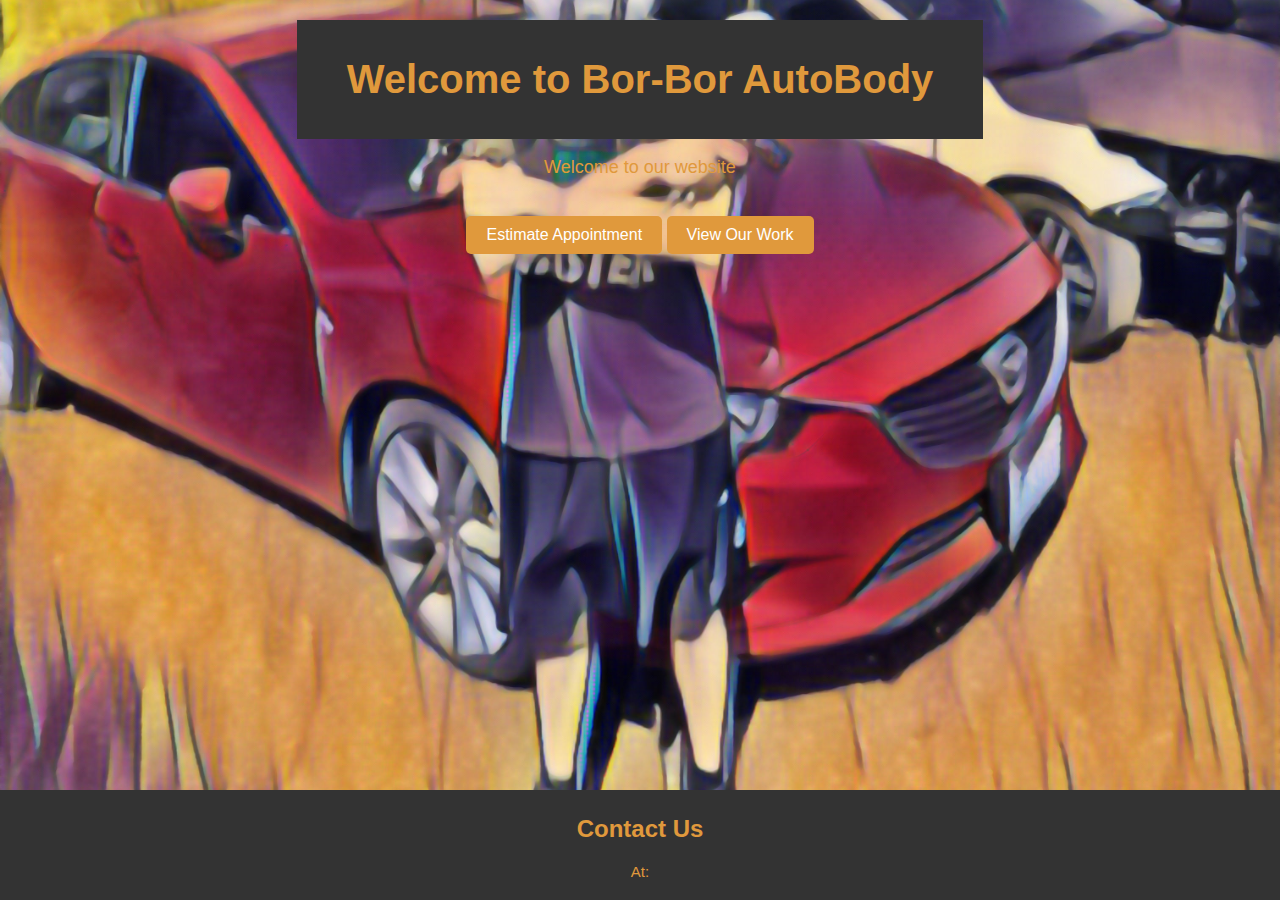
<file: index.html>
<!DOCTYPE html>
<html lang="en">
<head>
    <meta charset="UTF-8">
    <meta name="viewport" content="width=device-width, initial-scale=1.0, maximum-scale=1.0, user-scalable=no">
    <title>Main Page</title>
    <link rel="stylesheet" href="styles.css">
</head>
<body>
    <header>
        <h1>Welcome to Bor-Bor AutoBody</h1>
    </header>
    <main>
        <p>Welcome to our website</p>
        <a href="booking.html" class="booking-button">Estimate Appointment</a>
        <a href="gallery.html" class="gallery-button">View Our Work</a>
    </main>
    <script src="script.js"></script>
    <footer class="footer">
        <h2>Contact Us</h2>
        <p id="phoneNumber">At:</p>
    </footer>
</body>
</html>

<!-- To Do:
About Us
Services
Customer Reviews
Contact Us 
Social Media Integration
-->
</file>
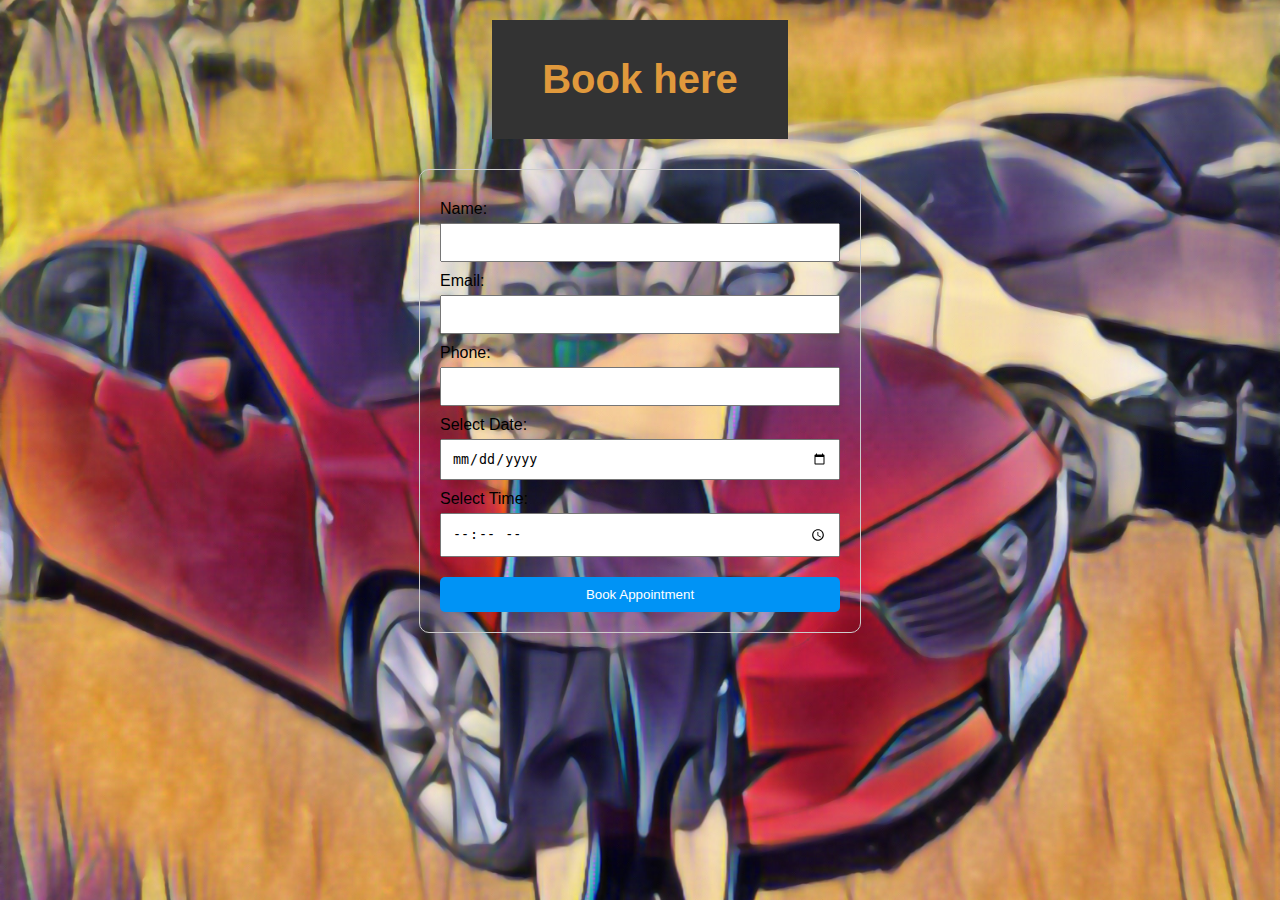
<file: booking.html>
<!DOCTYPE html>
<html lang="en">
<head>
    <meta charset="UTF-8">
    <meta name="viewport" content="width=device-width, initial-scale=1.0">
    <title>Booking</title>
    <link rel="stylesheet" href="styles.css">
</head>
<body>
    <header>
        <h1>Book here</h1>
    </header>
    
    <form id="bookingForm">
        <label for="name">Name:</label>
        <input type="text" id="name" name="name" required>
        
        <label for="email">Email:</label>
        <input type="email" id="email" name="email" required>
        
        <label for="phone">Phone:</label>
        <input type="tel" id="phone" name="phone" required>
        
        <label for="date">Select Date:</label>
        <input type="date" id="date" name="date" required>
        
        <label for="time">Select Time:</label>
        <input type="time" id="time" name="time" required>
        
        <button type="submit">Book Appointment</button>
    </form>
    <p id="confirmation">Your appointment has been booked successfully!</p>

    <script src="script.js"></script>
</body>
</html>
</file>
<file: styles.css>
body {
    font-family: Arial, sans-serif;
    padding: 20px;
    text-align: center;
    margin:0;
    /* Set background image */
    background-image: url('images/var_1.jpg');
    /* Set background size */
    background-size: cover; /* Adjust as per your requirement */
    /* Set background repeat */
    background-repeat: no-repeat; /* Optional */
    /* Set background position */
    background-position: center center; /* Optional */
}
p {
    font-size: 18px;
    color: #e0993c;
}

#phoneNumber {
    font-size: 15px;
    color: #e0993c;
}

.booking-button {
    padding: 10px 20px;
    font-size: 16px;
    background-color: #e0993c;
    color: white;
    text-decoration: none;
    border-radius: 5px;
    display: inline-block;
    margin-top: 20px;
}

.booking-button:hover {
    background-color: #218838;
}
#bookingForm {
    margin-top: 30px;
}
.gallery-button {
    padding: 10px 20px;
    font-size: 16px;
    background-color: #e0993c;
    color: white;
    text-decoration: none;
    border-radius: 5px;
    display: inline-block;
    margin-top: 20px;
}

.gallery-button:hover {
    background-color: #218838;
}
.gallery {
    display: flex;
    flex-direction: row; /* Ensure the items are displayed in a row */
    justify-content: center;
    gap: 20px;
    margin-top: 20px;
    overflow-x: auto; /* Enable horizontal scrolling if necessary */
}
.gallery-item img {
    width: 100%;
    height: 150px;
    object-fit: cover;
}

form {
    max-width: 400px;
    margin: auto;
    padding: 20px;
    border: 1px solid #ccc;
    border-radius: 10px;
    text-align: left;
}

label {
    display: block;
    margin-top: 10px;
}

input {
    width: 100%;
    padding: 10px;
    margin-top: 5px;
    box-sizing: border-box;
}

button[type="submit"] {
    display: block;
    width: 100%;
    padding: 10px;
    background-color: #0093f5;
    color: white;
    border: none;
    border-radius: 5px;
    margin-top: 20px;
    cursor: pointer;
}

button[type="submit"]:hover {
    background-color: #218838;
}
header {
    font-size: 20px;
    background: #333;
    color: #e0993c;
    padding: 10px 50px; /* Adjusted padding */
    text-align: center;
    display: inline-block;
    margin: 0 -10px; /* Negative margin to extend background color */
}
.footer {
    background-color: #333;
    color: #e0993c;
    text-align: center;
    padding: 5px 0;
    position: fixed;
    bottom: 0;
    left: 0;
    width: 100%;
}
#confirmation {
    color: #60d855;
}
/* Responsive CSS */
@media (max-width: 768px) {
    body {
        padding: 10px;
        background-position: center center; /* Adjust as necessary */
        background-size: cover;
    }

    p {
        font-size: 16px;
    }

    .booking-button,
    .gallery-button {
        font-size: 14px;
        padding: 8px 16px;
    }

    form {
        width: 90%;
        padding: 15px;
    }

    input {
        padding: 8px;
    }

    button[type="submit"] {
        padding: 8px;
    }

    header {
        font-size: 18px;
        padding: 10px 20px;
    }
}

@media (max-width: 480px) {
    body {
        padding: 5px;
        background-size: cover;
        background-position: center center; /* Adjust as necessary */
    }

    p {
        font-size: 14px;
    }

    .booking-button,
    .gallery-button {
        font-size: 12px;
        padding: 6px 12px;
    }

    form {
        width: 100%;
        padding: 10px;
    }

    input {
        padding: 6px;
    }

    button[type="submit"] {
        padding: 6px;
    }

    header {
        font-size: 16px;
        padding: 10px 15px;
    }

    .gallery {
        flex-direction: column;
        align-items: center;
    }

    .gallery-item img {
        height: 100px;
    }
}
</file>
